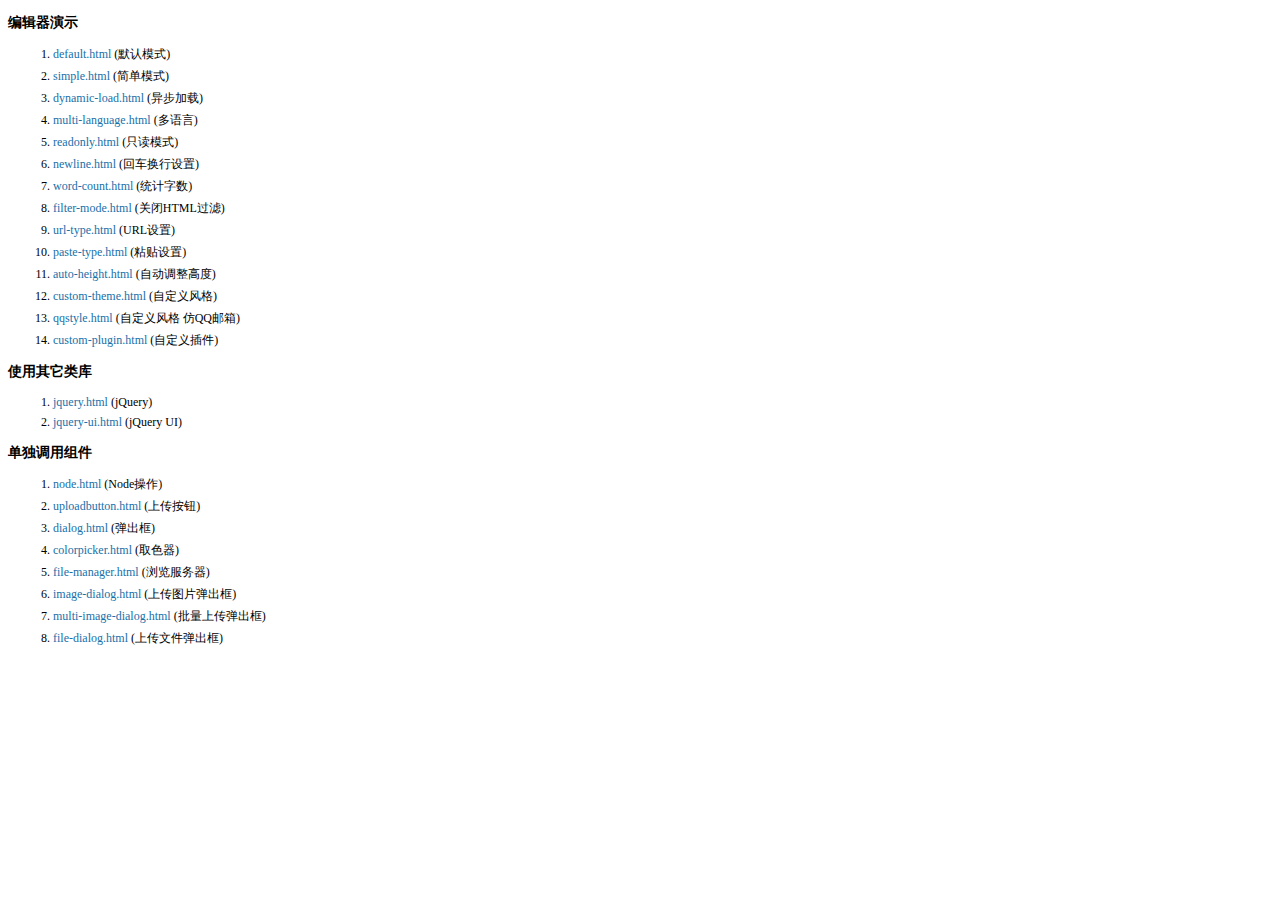
<file: Public/js/kindeditor-4.1.10/examples/index.html>
<!doctype html>
<html>
	<head>
		<meta charset="utf-8" />
		<title>KindEditor Examples</title>
		<style>
			body {
				font-size: 12px;
				font-family: Tahoma, Simsun;
			}
			h3 {
				font-size: 14px;
			}
			a {
				color: #1870a9;
				text-decoration: none;
			}
			a:hover {
				color: #BC2A4D;
			}
			li {
				margin: 5px;
			}
		</style>
	</head>
	<body>
		<h3>编辑器演示</h3>
		<ol>
			<li><a href="default.html" target="_blank">default.html</a> (默认模式)</li>
			<li><a href="simple.html" target="_blank">simple.html</a> (简单模式)</li>
			<li><a href="dynamic-load.html" target="_blank">dynamic-load.html</a> (异步加载)</li>
			<li><a href="multi-language.html" target="_blank">multi-language.html</a> (多语言)</li>
			<li><a href="readonly.html" target="_blank">readonly.html</a> (只读模式)</li>
			<li><a href="newline.html" target="_blank">newline.html</a> (回车换行设置)</li>
			<li><a href="word-count.html" target="_blank">word-count.html</a> (统计字数)</li>
			<li><a href="filter-mode.html" target="_blank">filter-mode.html</a> (关闭HTML过滤)</li>
			<li><a href="url-type.html" target="_blank">url-type.html</a> (URL设置)</li>
			<li><a href="paste-type.html" target="_blank">paste-type.html</a> (粘贴设置)</li>
			<li><a href="auto-height.html" target="_blank">auto-height.html</a> (自动调整高度)</li>
			<li><a href="custom-theme.html" target="_blank">custom-theme.html</a> (自定义风格)</li>
			<li><a href="qqstyle.html" target="_blank">qqstyle.html</a> (自定义风格 仿QQ邮箱)</li>
			<li><a href="custom-plugin.html" target="_blank">custom-plugin.html</a> (自定义插件)</li>
		</ol>
		<h3>使用其它类库</h3>
		<ol>
			<li><a href="jquery.html" target="_blank">jquery.html</a> (jQuery)</li>
			<li><a href="jquery-ui.html" target="_blank">jquery-ui.html</a> (jQuery UI)</li>
		</ol>
		<h3>单独调用组件</h3>
		<ol>
			<li><a href="node.html" target="_blank">node.html</a> (Node操作)</li>
			<li><a href="uploadbutton.html" target="_blank">uploadbutton.html</a> (上传按钮)</li>
			<li><a href="dialog.html" target="_blank">dialog.html</a> (弹出框)</li>
			<li><a href="colorpicker.html" target="_blank">colorpicker.html</a> (取色器)</li>
			<li><a href="file-manager.html" target="_blank">file-manager.html</a> (浏览服务器)</li>
			<li><a href="image-dialog.html" target="_blank">image-dialog.html</a> (上传图片弹出框)</li>
			<li><a href="multi-image-dialog.html" target="_blank">multi-image-dialog.html</a> (批量上传弹出框)</li>
			<li><a href="file-dialog.html" target="_blank">file-dialog.html</a> (上传文件弹出框)</li>
		</ol>
	</body>
</html>
</file>
